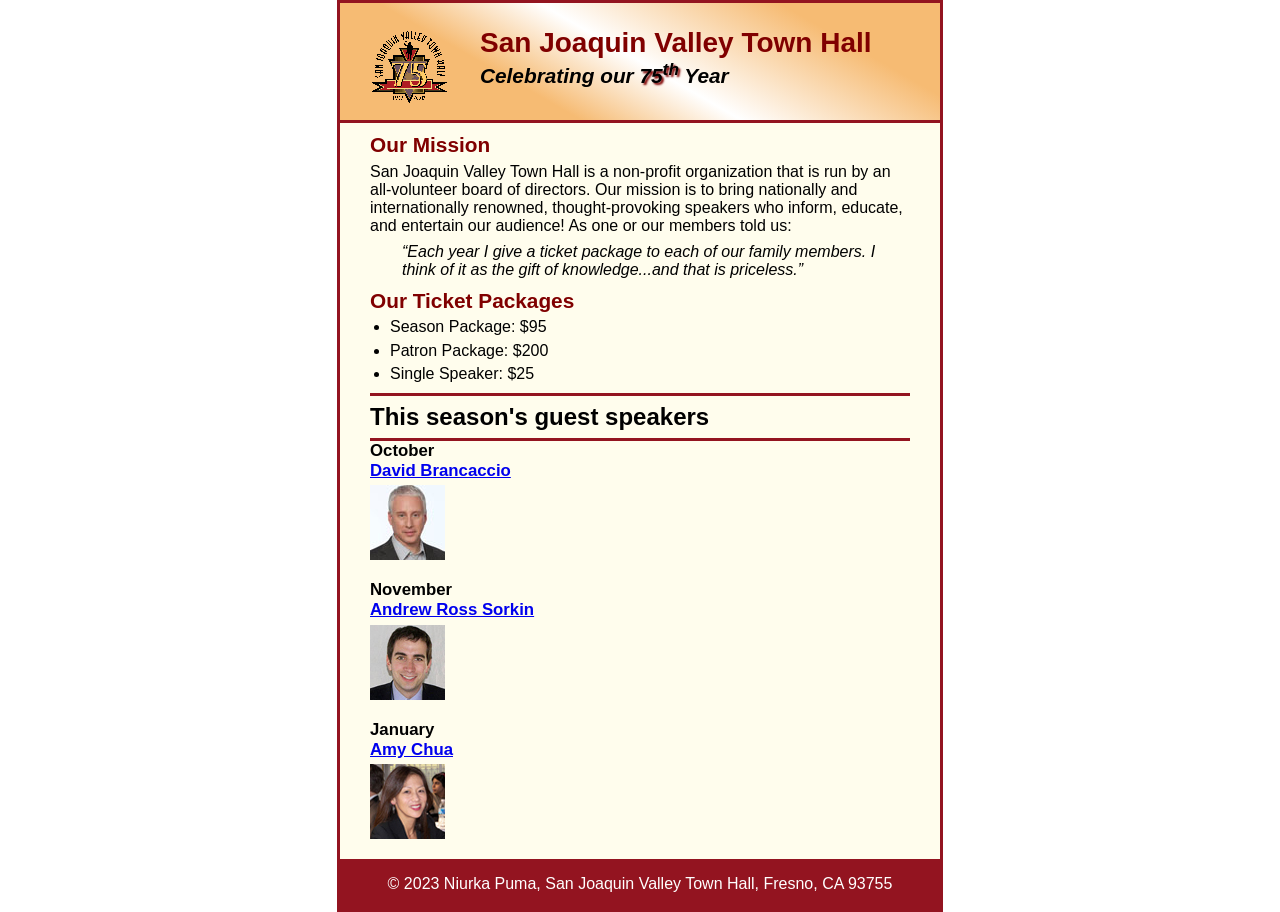
<file: index.html>
<!DOCTYPE html>
<html lang="en">

<head>
	<meta charset="utf-8">
	<title>San Joaquin Valley Town Hall</title>
	<link rel="shortcut icon" href="images/favicon.ico">
	<link rel="stylesheet" href="styles/c5_main.css">
</head>

<body>
	<header>
		<img src="images/town_hall_logo.gif" alt="Town Hall logo" height="80">
		<h2>San Joaquin Valley Town Hall</h2>
		<h3>Celebrating our <span class="shadow">75<sup>th</sup></span> Year</h3>
	</header>
	<main>
		<h2>Our Mission</h2>
		<p>San Joaquin Valley Town Hall is a non-profit organization that is run by an 
			all-volunteer board of directors. Our mission is to bring nationally and 
			internationally renowned, thought-provoking speakers who inform, educate, 
			and entertain our audience! As one or our members told us:</p>
		<blockquote>&ldquo;Each year I give a ticket package to each of our family members. 
			I think of it as the gift of knowledge...and that is priceless.&rdquo;</blockquote>

		<h2>Our Ticket Packages</h2>
		<ul>
			<li>Season Package: $95</li>
			<li>Patron Package: $200</li>
			<li>Single Speaker: $25</li>
		</ul>

		<h1>This season's guest speakers</h1>
		<h3>October<br><a href="speakers/brancaccio.html">David Brancaccio</a></h3>
		<img src="images/brancaccio75.jpg" alt="David Brancaccio photo">
		<h3>November<br><a href="speakers/sorkin.html">Andrew Ross Sorkin</a></h3>
		<img src="images/sorkin75.jpg" alt="Andrew Ross Sorkin photo">
		<h3>January<br><a href="speakers/chua.html">Amy Chua</a></h3>
		<img src="images/chua75.jpg" alt="Amy Chua photo">
	</main>
	<footer>
		<p>&copy; 2023 Niurka Puma, San Joaquin Valley Town Hall, Fresno, CA 93755</p>
	</footer>
</body>
</html>
</file>
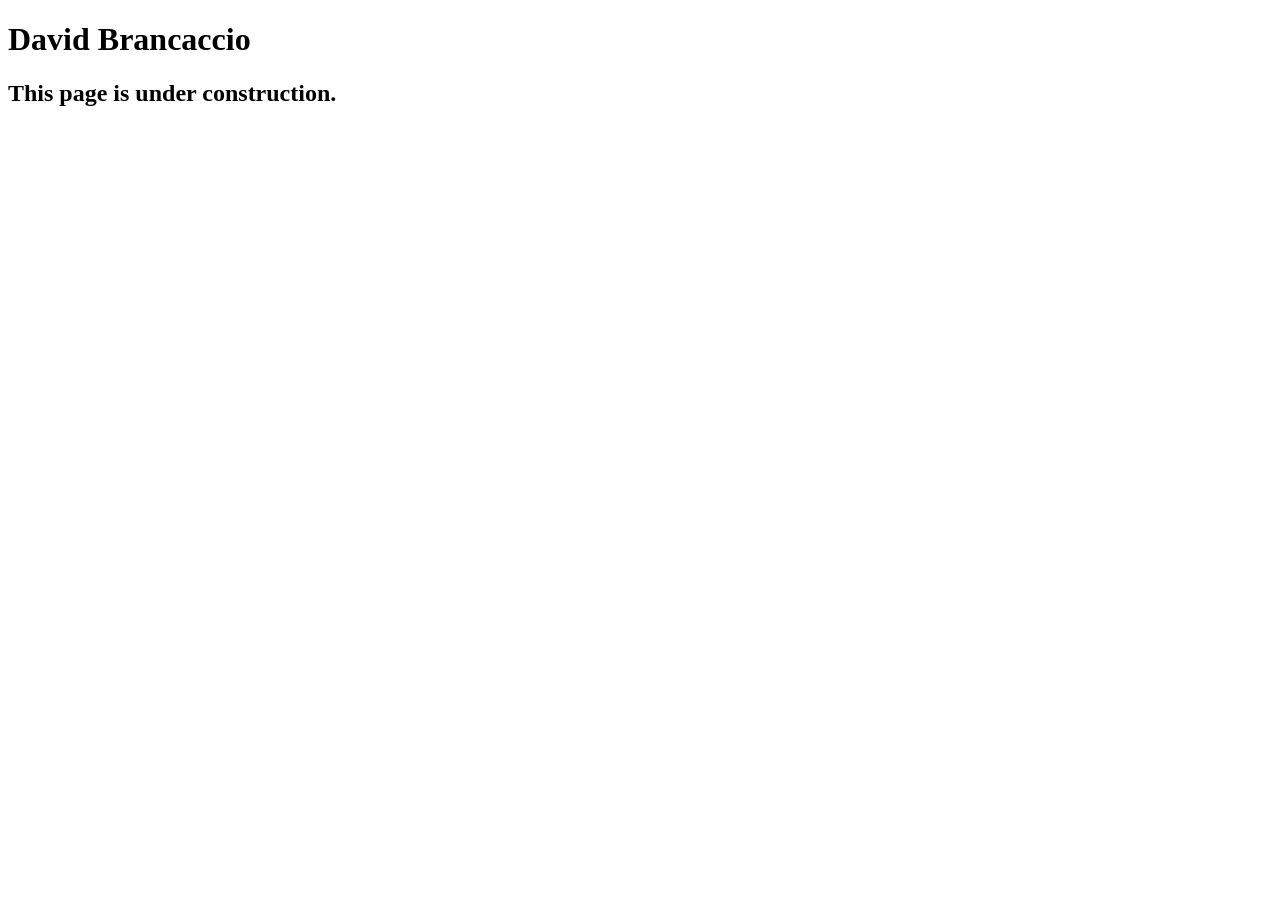
<file: brancaccio.html>
<!DOCTYPE html>
<html lang="en">

<head>
	<meta charset="utf-8">
	<title>San Joaquin Valley Town Hall</title>
	<link rel="shortcut icon" href="images/favicon.ico">
</head>

<body>
    <main>
	    <h1>David Brancaccio</h1>
	    <h2>This page is under construction.</h2>	        
    </main>
</body>

</html>
</file>
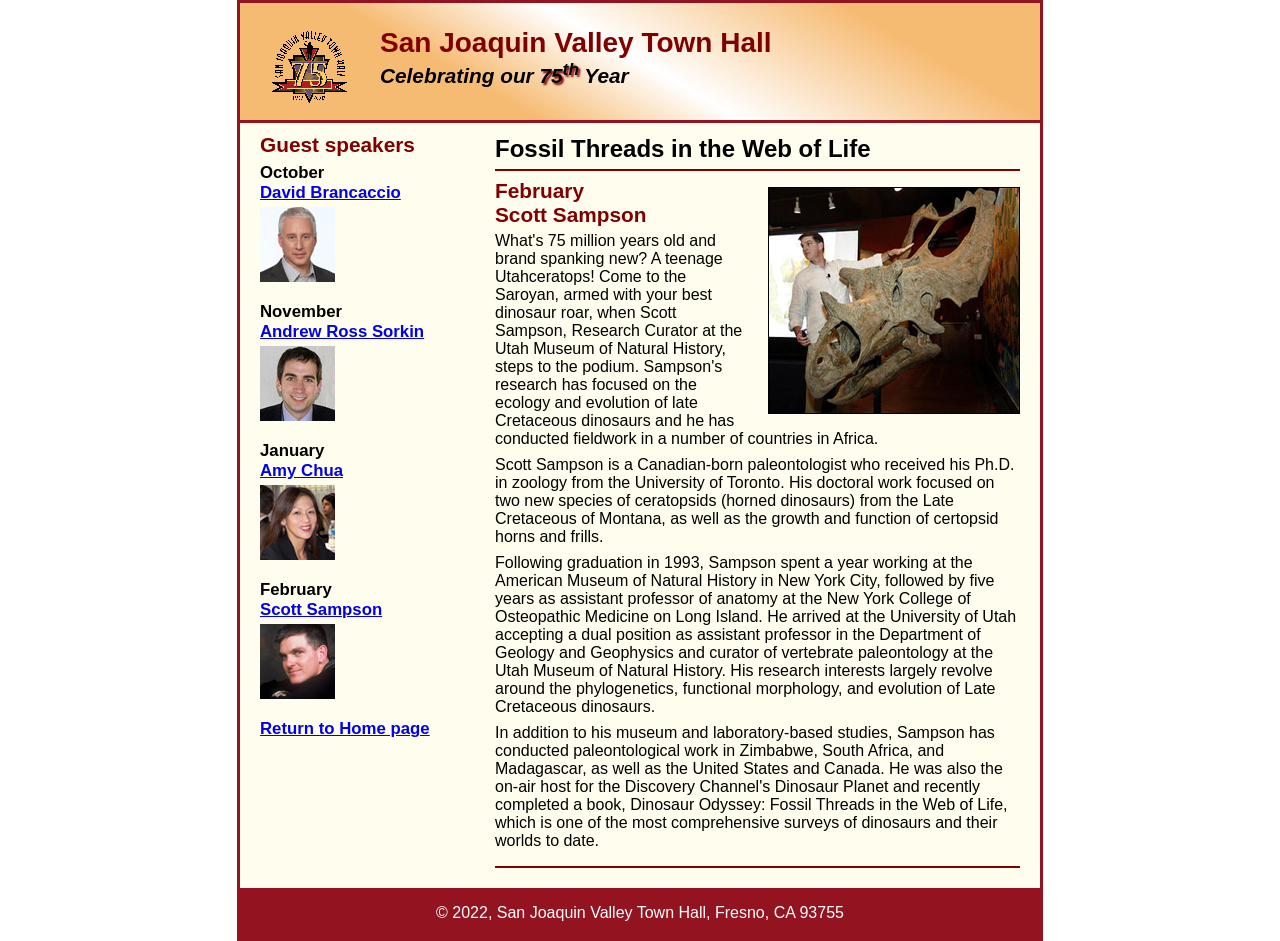
<file: speakers/c6_sampson.html>
<!DOCTYPE html>
<html lang="en">

<head>
	<meta charset="utf-8">
	<title>San Joaquin Valley Town Hall</title>
	<link rel="shortcut icon" href="../images/favicon.ico">
	<link rel="stylesheet" href="../styles/c6_speaker.css">
</head>

<body>
	<header>
		<img src="../images/town_hall_logo.gif" alt="Town Hall logo" height="80">
		<h2>San Joaquin Valley Town Hall</h2>
		<h3>Celebrating our <span class="shadow">75<sup>th</sup></span> Year</h3>
	</header>
	<main>
		<section>
			<h1>Fossil Threads in the Web of Life</h1>
			<article>
				<img src="../images/sampson_dinosaur.jpg" alt="Scott Sampson with dinosaur">
				<h2>February<br>Scott Sampson</h2>
				<p>What's 75 million years old and brand spanking new? A teenage Utahceratops! Come to the 
				   Saroyan, armed with your best dinosaur roar, when Scott Sampson, Research Curator at the 
				   Utah Museum of Natural History, steps to the podium. Sampson's research has focused on the 
				   ecology and evolution of late Cretaceous dinosaurs and he has conducted fieldwork in a number 
				   of countries in Africa.</p>
				<p>Scott Sampson is a Canadian-born paleontologist who received his Ph.D. in zoology from the 
				   University of Toronto. His doctoral work focused on two new species of ceratopsids (horned 
				   dinosaurs) from the Late Cretaceous of Montana, as well as the growth and function of certopsid 
				   horns and frills.</p>
				<p>Following graduation in 1993, Sampson spent a year working at the American Museum of Natural 
				   History in New York City, followed by five years as assistant professor of anatomy at the New 
				   York College of Osteopathic Medicine on Long Island. He arrived at the University of Utah 
				   accepting a dual position as assistant professor in the Department of Geology and Geophysics 
				   and curator of vertebrate paleontology at the Utah Museum of Natural History. His research 
				   interests largely revolve around the phylogenetics, functional morphology, and evolution of 
				   Late Cretaceous dinosaurs.</p>
				<p>In addition to his museum and laboratory-based studies, Sampson has conducted paleontological 
				   work in Zimbabwe, South Africa, and Madagascar, as well as the United States and Canada. He was 
				   also the on-air host for the Discovery Channel's Dinosaur Planet and recently completed a book, 
				   Dinosaur Odyssey: Fossil Threads in the Web of Life, which is one of the most 
				   comprehensive surveys of dinosaurs and their worlds to date.</p>
			</article>
		</section>
		
		<aside>
			<h2>Guest speakers</h2>
			<h3>October<br><a href="../speakers/brancaccio.html">David Brancaccio</a></h3>
			<img src="../images/brancaccio75.jpg" alt="David Brancaccio photo">
			<h3>November<br><a href="../speakers/sorkin.html">Andrew Ross Sorkin</a></h3>
			<img src="../images/sorkin75.jpg" alt="Andrew Ross Sorkin photo">
			<h3>January<br><a href="../speakers/chua.html">Amy Chua</a></h3>
			<img src="../images/chua75.jpg" alt="Amy Chua photo">
			<h3>February<br><a href="../speakers/c6_sampson.html">Scott Sampson</a></h3>
			<img src="../images/sampson75.jpg" alt="Scott Sampson photo">
			<h3><a href="../c6_index.html">Return to Home page</a></h3>
		</aside>
	</main>
	<footer>
		<p>&copy; 2022, San Joaquin Valley Town Hall, Fresno, CA 93755</p>
	</footer>
</body>
</html>
</file>
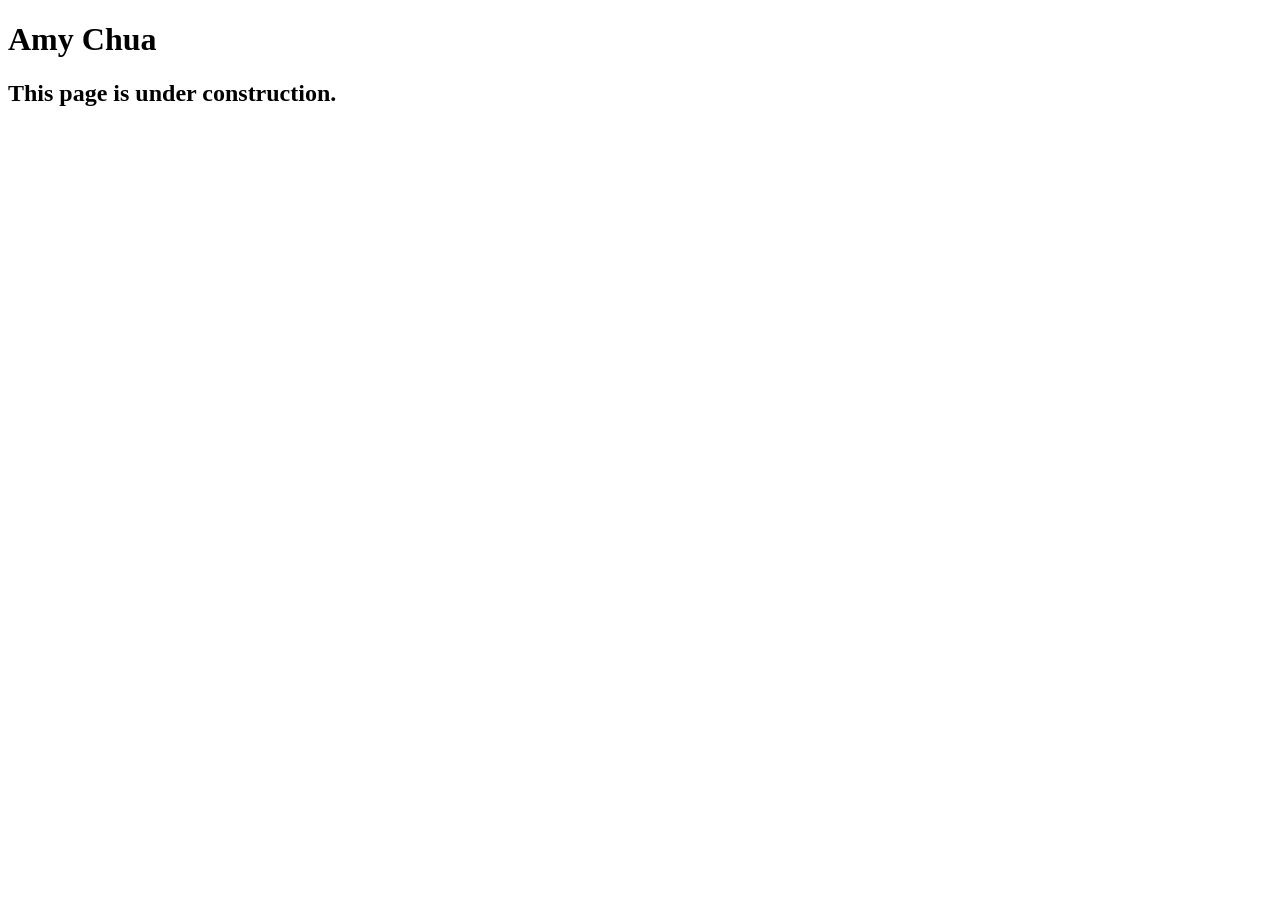
<file: speakers/chua.html>
<!DOCTYPE html>
<html lang="en">

<head>
	<meta charset="utf-8">
	<title>San Joaquin Valley Town Hall</title>
	<link rel="shortcut icon" href="images/favicon.ico">
</head>

<body>
	<main>
		<h1>Amy Chua</h1>
		<h2>This page is under construction.</h2>
	</main>
</body>

</html>
</file>
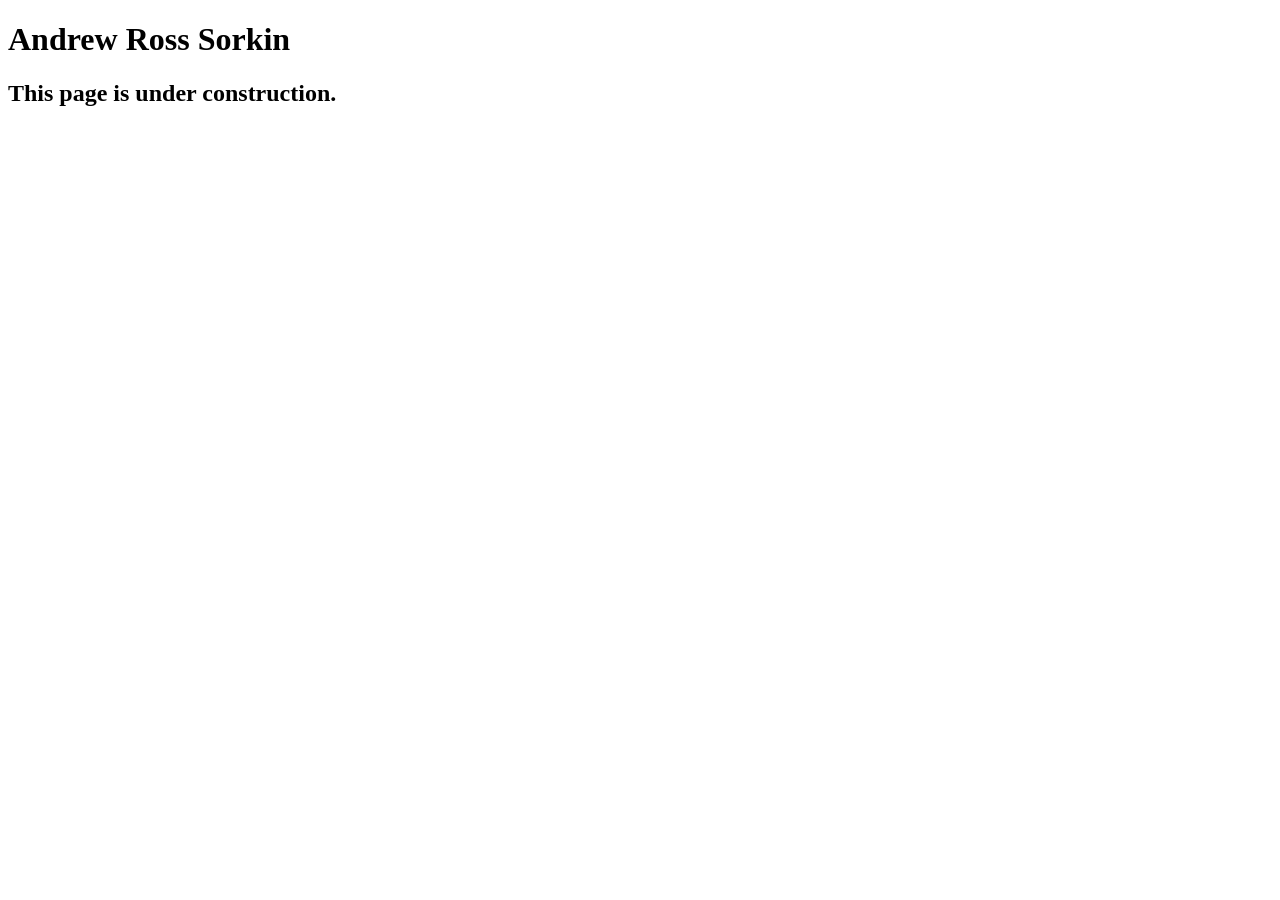
<file: speakers/sorkin.html>
<!DOCTYPE html>
<html lang="en">

<head>
	<meta charset="utf-8">
	<title>San Joaquin Valley Town Hall</title>
	<link rel="shortcut icon" href="images/favicon.ico">
</head>

<body>
	<main>
		<h1>Andrew Ross Sorkin</h1>
		<h2>This page is under construction.</h2>
	</main>
</body>

</html>
</file>
<file: styles/c5_main.css>
/* the styles for the elements */
* {
	margin: 0;
	padding: 0;
}
html {
	background-color: white;
}
body {
	font-family: Arial, Helvetica, sans-serif;
	font-size: 100%;
	width: 600px;
	margin: 0 auto;
	border: 3px solid #931420;
	background-color: #fffded;
}
a:focus, a:hover {
	font-style: italic;
}
/* the styles for the header */
header {
	padding: 1.5em 0 2em 0;
	border-bottom: 3px solid #931420;
	background-image: -moz-linear-gradient(
			30deg, #f6bb73 0%, #f6bb73 30%, white 50%, #f6bb73 80%, #f6bb73 100%);
	background-image: -webkit-linear-gradient(
			30deg, #f6bb73 0%, #f6bb73 30%, white 50%, #f6bb73 80%, #f6bb73 100%);
	background-image: -o-linear-gradient(
			30deg, #f6bb73 0%, #f6bb73 30%, white 50%, #f6bb73 80%, #f6bb73 100%);
	background-image: linear-gradient(
			30deg, #f6bb73 0%, #f6bb73 30%, white 50%, #f6bb73 80%, #f6bb73 100%);
}
header h2 {
	font-size: 175%;
	color: #800000;
}
header h3 {
	font-size: 130%;
	font-style: italic;
}
header img {
	float: left;
	padding: 0 30px;
}
.shadow {
	text-shadow: 2px 2px 2px #800000;
}
/* the styles for the main content */
main {
	clear: left;
}
main {
	padding: 0 30px;
}
main h1 {
	font-size: 150%;
	padding: .3em 0;
	border-top: 3px solid #931420;
	border-bottom: 3px solid #931420;
}
main h2 {
	color: #800000;
	font-size: 130%;
	padding: .5em 0 .25em 0;
}
main h3 {
	font-size: 105%;
	padding-bottom: .25em;
}
main img {
	padding-bottom: 1em;
}
main p {
	padding-bottom: .5em;
}
main blockquote {
	padding: 0 2em;
	font-style: italic;
}
main ul {
	padding: 0 0 .25em 1.25em;
}
main li {
	padding-bottom: .35em;
}

/* the styles for the article */
article {
	padding: .5em 0;
	border-top: 2px solid #800000;
	border-bottom: 2px solid #800000;
}
article h2 {
	padding-top: 0;
}
article h3 {
	font-size: 105%;
	padding-bottom: .25em;
}

/* the styles for the aside */

aside h3 {
	font-size: 105%;
	padding-bottom: .25em;
}
aside img {
	padding-bottom: 1em;
}

/* the styles for the footer */
footer {
	background-color: #931420;
}
footer p {
	text-align: center;
	color: white;
	padding: 1em 0;
}
</file>
<file: styles/c6_speaker.css>
/* the styles for the elements */
* {
	margin: 0;
	padding: 0;
}
html {
	background-color: white;
}
body {
	font-family: Arial, Helvetica, sans-serif;
    font-size: 100%;
    width: 800px;
    margin: 0 auto;
    border: 3px solid #931420;
    background-color: #fffded;
}
a:focus, a:hover {
	font-style: italic;
}
/* the styles for the header */
header {
	padding: 1.5em 0 2em 0;
	border-bottom: 3px solid #931420;
		background-image: -moz-linear-gradient(
	    30deg, #f6bb73 0%, #f6bb73 30%, white 50%, #f6bb73 80%, #f6bb73 100%);
	background-image: -webkit-linear-gradient(
	    30deg, #f6bb73 0%, #f6bb73 30%, white 50%, #f6bb73 80%, #f6bb73 100%);
	background-image: -o-linear-gradient(
	    30deg, #f6bb73 0%, #f6bb73 30%, white 50%, #f6bb73 80%, #f6bb73 100%);
	background-image: linear-gradient(
	    30deg, #f6bb73 0%, #f6bb73 30%, white 50%, #f6bb73 80%, #f6bb73 100%);
}
header h2 {
	font-size: 175%;
	color: #800000;
}
header h3 {
	font-size: 130%;
	font-style: italic;
}
header img {
	float: left;
	padding: 0 30px;
}
.shadow {
	text-shadow: 2px 2px 2px #800000;
}
/* the styles for the section */
section {
	width: 525px;
	float: right;
	padding: 0 20px 20px 20px;
}
section h1 {
	font-size: 150%;
	padding: .5em 0 .25em 0;
	margin: 0;
}
section h2 {
	color: #800000;
	font-size: 130%;
	padding: .5em 0 .25em 0;
}
section p {
	padding-bottom: .5em;
}
section blockquote {
	padding: 0 2em;
	font-style: italic;
}
section ul {
	padding: 0 0 .25em 1.25em;
}
section li {
	padding-bottom: .35em;
}

/* the styles for the article */
article {
	padding: .5em 0;
	border-top: 2px solid #800000;
	border-bottom: 2px solid #800000;
}
article h2 {
	padding-top: 0;
}
article h3 {
	font-size: 105%;
	padding-bottom: .25em;
}
article img {
	float: right;
	margin: .5em 0 1em 1em;
	border: 1px solid black;
}

/* the styles for the aside */
aside {
	width: 215px;
	float: right;
	padding: 0 0 20px 20px;
}
aside h2 {
	color: #800000;
	font-size: 130%;
	padding: .5em 0 .25em 0;
}
aside h3 {
	font-size: 105%;
	padding-bottom: .25em;
}
aside img {
	padding-bottom: 1em;
}

/* the styles for the footer */
footer {
	background-color: #931420;
	clear: both;

}
footer p {
	text-align: center;
	color: white;
	padding: 1em 0;
}
</file>
